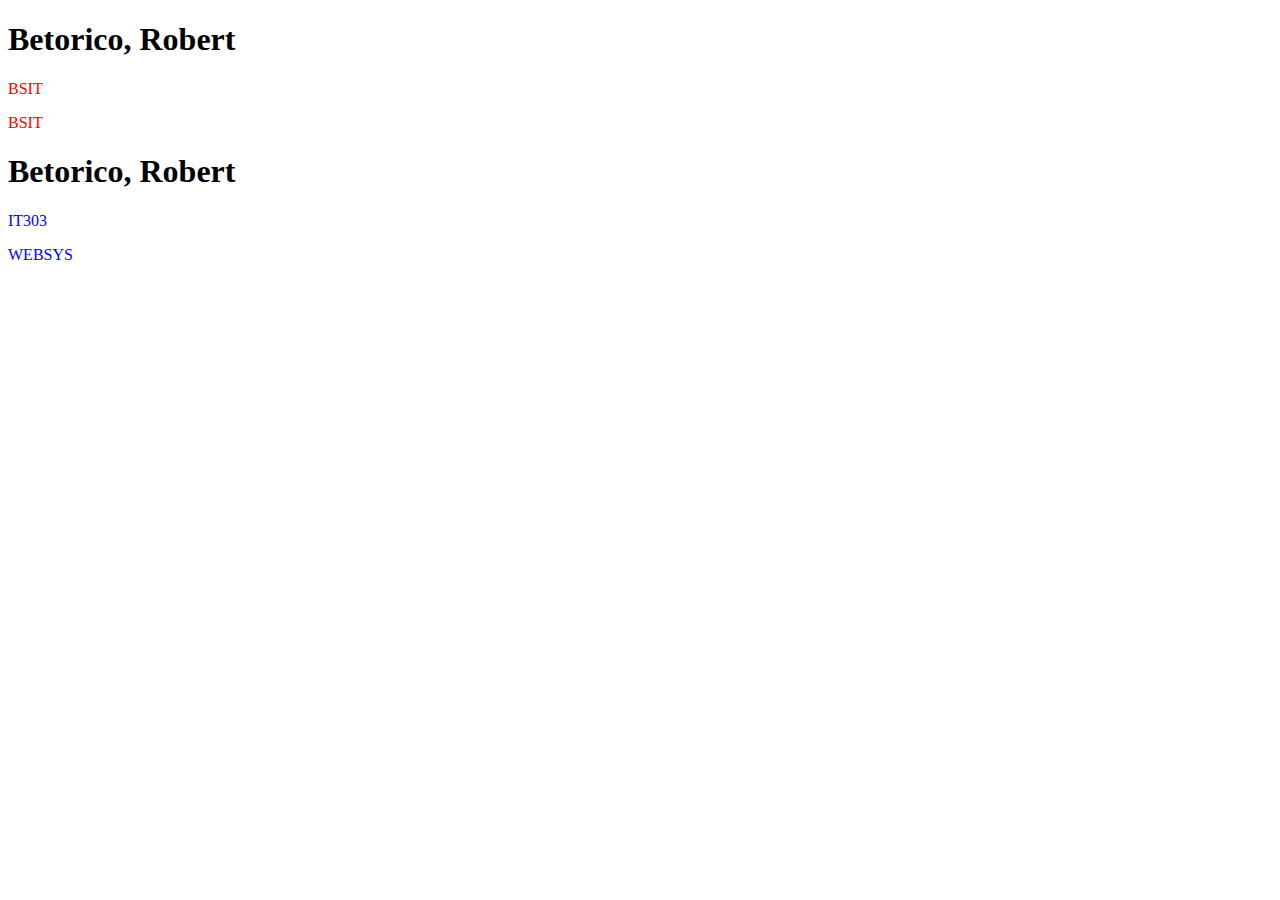
<file: Activity1/index.html>
<!DOCTYPE html>
<html lang="en">
<head>
    <meta charset="UTF-8">
    <meta name="viewport" content="width=device-width, initial-scale=1.0">
    <title>Document</title>
</head>


<body>
    <h1>Betorico, Robert</h1>
    <p style="color: red;">BSIT</p>
    <p style="color: red;">BSIT</p>
    

    <h1>Betorico, Robert</h1>
    <p style="color: blue;">IT303</p>
    <p style="color: blue;">WEBSYS</p>
    
</body>
</html>
</file>
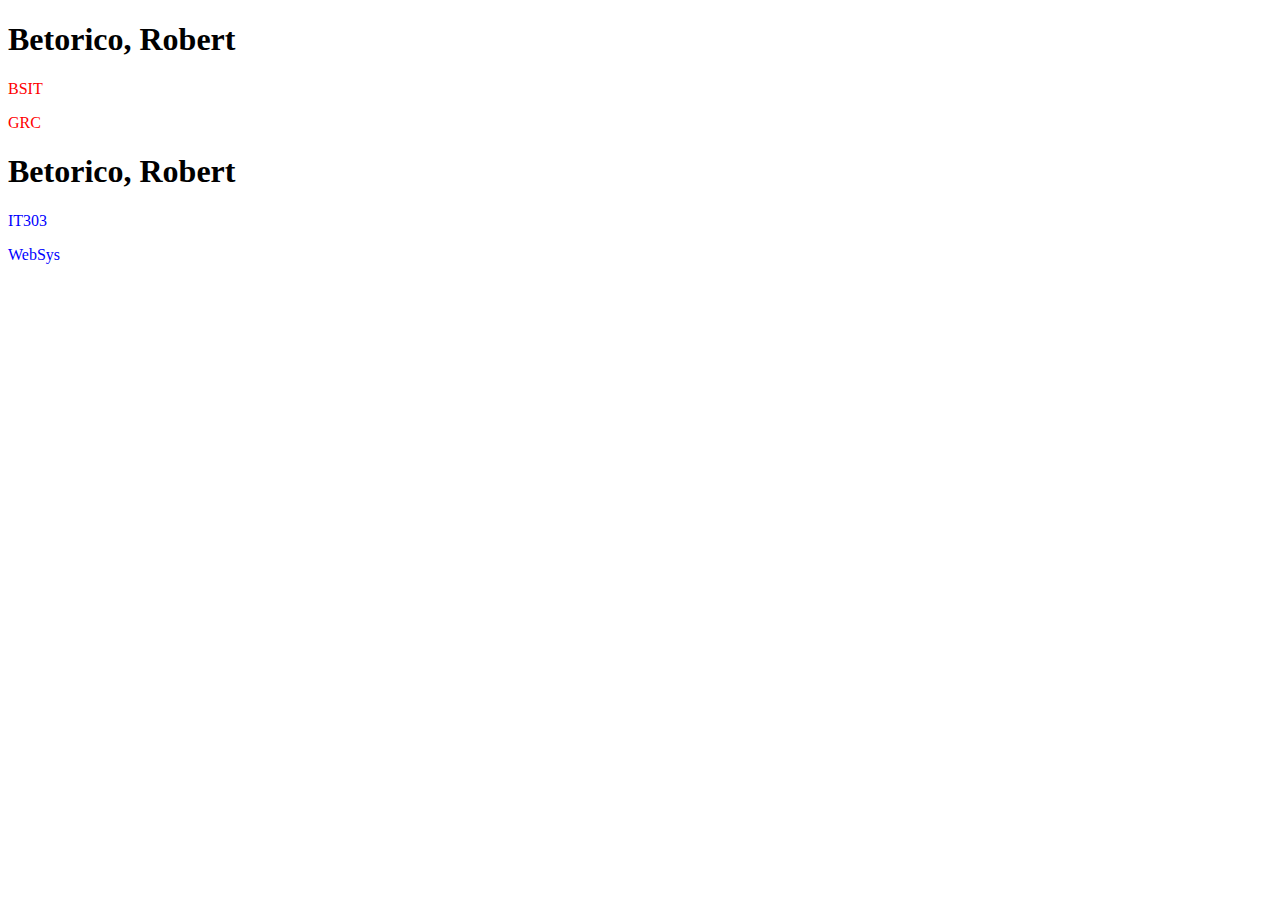
<file: Activity2/index.html>
<!DOCTYPE html>
<html>
  <head>
     <meta charset="utf-8">
    <title>Hello World!</title>

    </style>
  </head>
  <body>
        <main>
          <section>
            <h1>Betorico, Robert</h1>
            <p style="color: red">BSIT</p>
            <p style="color: red">GRC</p>
          </section>
          <section>
            <h1>Betorico, Robert</h1>
            <p style="color: blue">IT303</p>
            <p style="color: blue">WebSys</p>
          </section>
        </main>
  </body>
</html>
</file>
